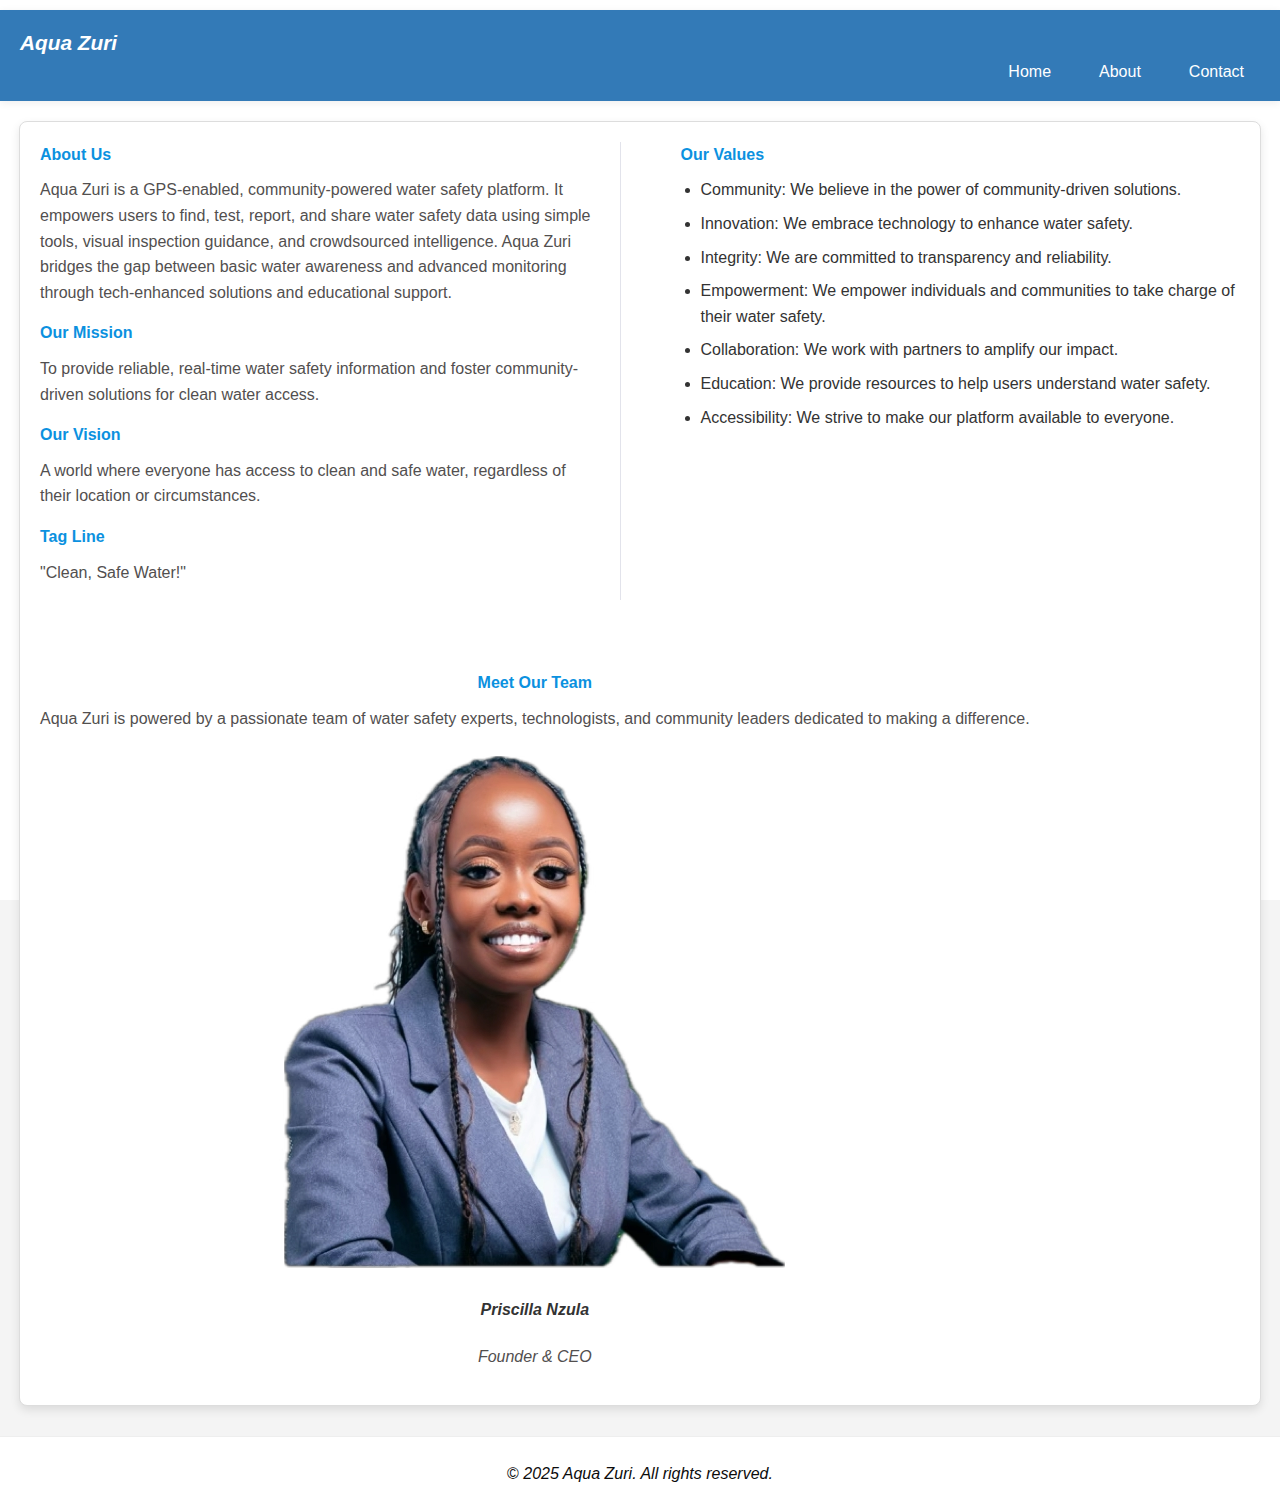
<file: about.html>
<!DOCTYPE html>
<html lang="en">

<head>
    <meta charset="UTF-8">
    <meta name="viewport" content="width=device-width, initial-scale=1.0">
    <title>About</title>
    <link rel="stylesheet" href="styles.css">

</head>

<body>
    <header>
        <div class="header-bar">
            <div class="logo">
                <a href="index.html"><i>Aqua Zuri</i></a>
            </div>
            <div class="hamburger" id="hamburger-menu">
                <div class="bar"></div>
                <div class="bar"></div>
                <div class="bar"></div>
            </div>
        </div>
        <nav>
            <ul class="nav-links">
                <li><a href=" index.html">Home</a></li>
                <li><a href="/about.html">About</a></li>
                <li><a href="/contact.html">Contact</a></li>
            </ul>
        </nav>
    </header>
    <div class="info-container" id="about">
        <div class="left-section">
            <h1>About Us</h1>
            <p>
                Aqua Zuri is a GPS-enabled, community-powered water safety platform. It empowers users to find,
                test, report, and share water safety data using simple tools, visual inspection guidance, and
                crowdsourced intelligence. Aqua Zuri bridges the gap between basic water awareness and advanced
                monitoring
                through tech-enhanced solutions and educational support.
            </p>
            <h2>Our Mission</h2>
            <p>
                To provide reliable, real-time water safety information and foster community-driven solutions
                for clean water access.
            </p>
            <h2>Our Vision</h2>
            <p>
                A world where everyone has access to clean and safe water, regardless of their location or
                circumstances.
            </p>
            <h2>Tag Line</h2>
            <p>
                "Clean, Safe Water!"
            </p>
        </div>
        <div class="right-section">
            <div class="our-values">
                <h2>Our Values</h2>
                <ul>
                    <li>Community: We believe in the power of community-driven solutions.</li>
                    <li>Innovation: We embrace technology to enhance water safety.</li>
                    <li>Integrity: We are committed to transparency and reliability.</li>
                    <li>Empowerment: We empower individuals and communities to take charge of their water
                        safety.</li>
                    <li>Collaboration: We work with partners to amplify our impact.</li>
                    <li>Education: We provide resources to help users understand water safety.</li>
                    <li>Accessibility: We strive to make our platform available to everyone.</li>
                </ul>
            </div>
        </div>
        <div class="meet-our-team">
            <h2>Meet Our Team</h2>
            <p>
                Aqua Zuri is powered by a passionate team of water safety experts, technologists, and community
                leaders dedicated to making a difference.
            </p>
            <img src="images/PhotoPic.webp" alt="Aqua Zuri Team" class="team-image">
            <h4><i>Priscilla Nzula</i></h4>
            <p><i>Founder & CEO</i></p>
        </div>
    </div>
    <footer>
        <p>&copy; <i>2025 Aqua Zuri. All rights reserved.</i></p>
    </footer>
    <script src="script.js"></script>

</body>

</html>
</file>
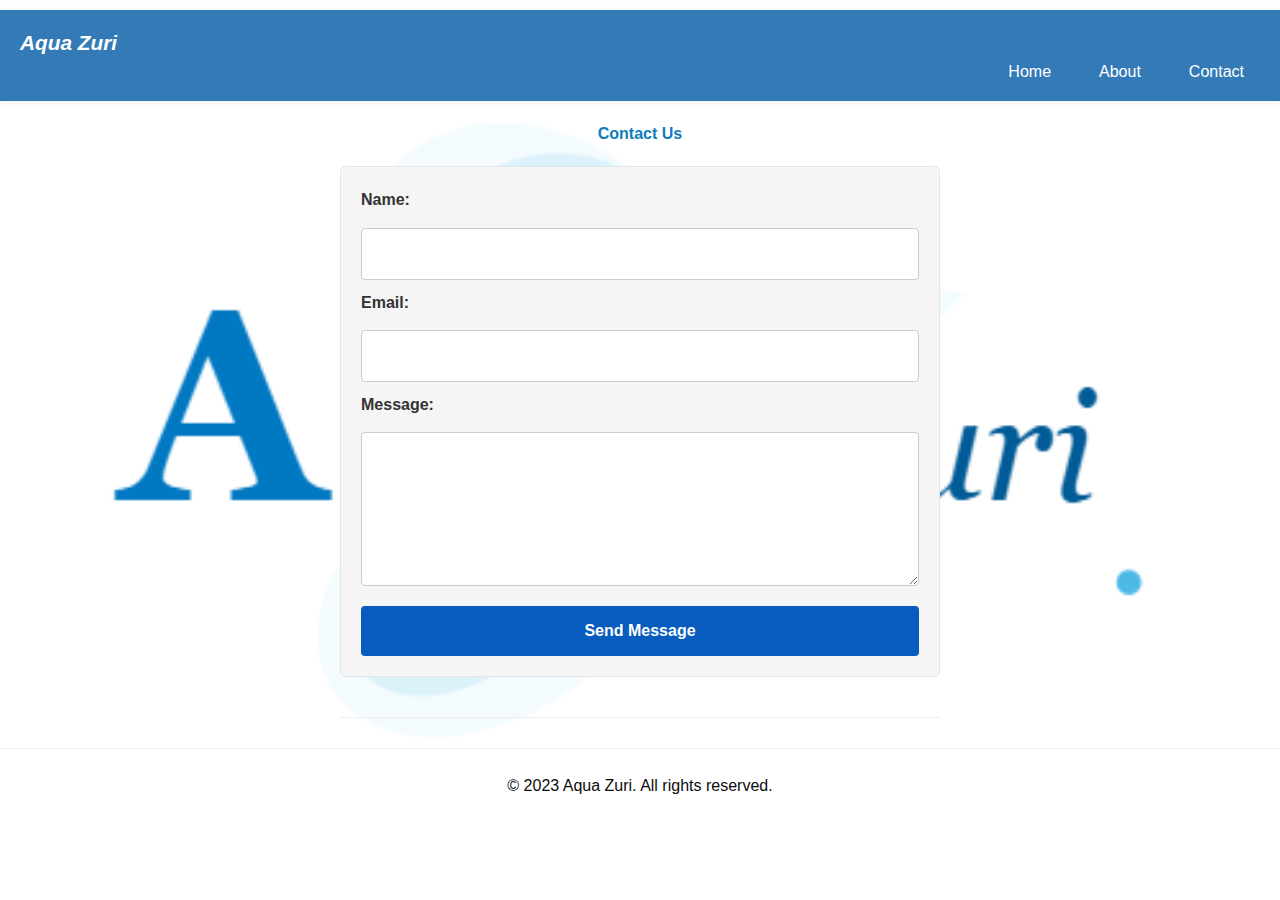
<file: contact.html>
<!DOCTYPE html>
<html lang="en">

<head>
    <meta charset="UTF-8">
    <meta name="viewport" content="width=device-width, initial-scale=1.0">
    <title>Contact</title>
    <link rel="stylesheet" href="styles.css">
</head>

<body>

    <header>
        <div class="header-bar">
            <div class="logo">
                <a href="index.html"><i>Aqua Zuri</i></a>
            </div>
            <div class="hamburger" id="hamburger-menu">
                <div class="bar"></div>
                <div class="bar"></div>
                <div class="bar"></div>
            </div>
        </div>
        <nav>
            <ul class="nav-links">
                <li><a href=" index.html">Home</a></li>
                <li><a href="/about.html">About</a></li>

                <li><a href="#contact" target="_blank">Contact</a></li>
            </ul>
        </nav>
    </header>


    <section id="contact">
        <h1>Contact Us</h1>
        <form action="https://formsubmit.co/danielpriscilla61@gmail.com" method="POST">
            <label for="contact-name">Name:</label>
            <input type="text" id="contact-name" name="name" required>

            <label for="contact-email">Email:</label>
            <input type="email" id="contact-email" name="email" required>

            <label for="contact-message">Message:</label>
            <textarea id="contact-message" name="message" rows="5" required></textarea>

            <button type="submit">Send Message</button>
        </form>
    </section>
    <footer>
        <p>&copy; 2023 Aqua Zuri. All rights reserved.</p>
    </footer>
    <script src="script.js"></script>
</body>

</html>
</file>
<file: styles.css>
/* Aqua Stylesheet - Cleaned & Optimized */

/* CSS Variables for easy color management */
:root {
  --primary: #337ab7;
  --primary-dark: #23527c;
  --accent: #0b91df;
  --accent-dark: #064ba5;
  --light-bg: #f4f4f4;
  --error: #ff3860;
  --footer: #156fbe;
  --footer-dark: #23527c;
}

/* Basic Reset */
body,
h1,
h2,
h3,
p,
ul,
li,
form,
label,
input,
textarea,
button {
  margin: 0;
  padding: 0;
  border: 0;
  font-size: 100%;
  font: inherit;
  vertical-align: baseline;
  box-sizing: border-box;
}

body {
  font-family: Arial, sans-serif;
  line-height: 1.6;
  background: var(--light-bg) url("images/Logo.png") no-repeat center center
    fixed;
  background-size: cover;
  overflow-x: hidden;
  color: #333;
  padding-top: 10px;
}

header {
  background-color: var(--primary);
  color: white;
  padding: 1rem 0;
  width: 100%;
  z-index: 100;
  box-shadow: 0 2px 8px rgba(0, 0, 0, 0.07);
}

.header-bar {
  display: flex;
  justify-content: space-between;
  align-items: center;
  padding: 0 20px;
}

nav {
  display: flex;
  justify-content: space-between;
  align-items: center;
  padding: 0 20px;
  max-width: 100%;
  margin: 0 auto;
}

.logo {
  margin-right: auto;
}
.logo a {
  color: white;
  text-decoration: none;
  font-weight: bold;
  font-style: italic;
  font-size: 1.3rem;
}

.nav-links {
  list-style: none;
  display: flex;
  gap: 1rem;
  margin-left: auto;
}
.nav-links li a {
  color: white;
  text-decoration: none;
  padding: 0.5rem 1rem;
  border-radius: 5px;
  transition: background-color 0.3s ease;
}
.nav-links li a:hover {
  background-color: rgba(255, 255, 255, 0.1);
}

/* Mobile Menu Styles */
.mobile-menu-toggle {
  display: none;
  background: none;
  border: none;
  color: white;
  font-size: 1.5rem;
  cursor: pointer;
  padding: 5px;
}

/* Hamburger styles (merged, deduped) */
.hamburger {
  display: none;
  flex-direction: column;
  cursor: pointer;
  width: 32px;
  height: 32px;
  justify-content: center;
  align-items: center;
  gap: 6px;
  z-index: 300;
  background: transparent;
  border: none;
  position: absolute;
  right: 20px;
  top: 18px;
}
.hamburger .bar {
  width: 24px;
  height: 3px;
  background: #f1f5f8;
  border-radius: 2px;
  transition: all 0.3s ease;
}

/* Main Content */
main {
  padding: 20px;
  max-width: 1200px;
  margin: 20px auto;
  background-color: white;
  border-radius: 8px;
  box-shadow: 0 0 10px rgba(0, 0, 0, 0.1);
}

section {
  padding: 20px 0;
  border-bottom: 1px solid #eee;
}
section:last-child {
  border-bottom: none;
}

/* Hero Section */
.hero {
  text-align: center;
  padding: 40px 10px 30px 10px;
  background: rgba(255, 255, 255, 0.85);
  border-radius: 10px;
  margin: 20px auto;
  max-width: 700px;
  animation: fadeIn 0.8s ease-out;
}
.hero-image {
  max-width: 180px;
  width: 60vw;
  height: auto;
  margin-bottom: 18px;
  border-radius: 8px;
  box-shadow: 0 2px 8px rgba(11, 145, 223, 0.08);
}
.hero h1 {
  font-size: 2rem;
  margin-bottom: 12px;
  color: var(--accent);
  font-style: italic;
}
.hero p {
  font-size: 1.1rem;
  color: #363131;
  margin-bottom: 2rem;
}

/* Unified Button Styles */
.cta-button,
.hero .btn,
.hero .btn-primary,
form button[type="submit"],
.restricted-container button,
.restricted-container .btn.btn-primary,
.footer-btn {
  display: inline-block;
  padding: 12px 28px;
  font-size: 1.1rem;
  background: var(--primary);
  color: #fff;
  border: none;
  border-radius: 6px;
  font-weight: bold;
  cursor: pointer;
  margin-top: 10px;
  transition: background 0.2s, transform 0.2s;
  text-decoration: none;
}
.cta-button:hover,
.hero .btn:hover,
.hero .btn-primary:hover,
form button[type="submit"]:hover,
.restricted-container button:hover,
.restricted-container .btn.btn-primary:hover,
.footer-btn:hover {
  background: var(--primary-dark);
  transform: translateY(-2px);
}

/* Map & Features Section */
.map-and-features {
  padding: 20px;
  background-color: white;
  border-radius: 8px;
  box-shadow: 0 4px 10px rgba(0, 0, 0, 0.1);
  margin: 20px 0;
  animation: fadeIn 0.8s ease-out;
}
.map-features-wrapper {
  display: flex;
  flex-wrap: wrap;
  gap: 30px;
}
.map-container,
.features-container {
  flex: 1 1 45%;
}
.map-container {
  background-color: white;
  padding: 10px;
  border-radius: 8px;
}
#map {
  height: 400px;
  width: 100%;
  border-radius: 8px;
  margin-top: 10px;
  box-shadow: 0 0 10px rgba(0, 0, 0, 0.1);
}
.features-container {
  display: flex;
  flex-direction: column;
  justify-content: flex-start;
  padding: 10px;
}
.features-container h2 {
  margin-bottom: 10px;
  color: var(--accent);
  font-weight: bold;
}
.features-container ul {
  padding-left: 20px;
}
.roman-numeral {
  color: var(--accent);
  font-weight: bold;
  font-size: 0.9rem;
  margin-right: 5px;
}

/* Get Started Section */
.get-started {
  background-color: white;
  padding: 30px;
  border-radius: 8px;
  margin-top: 2rem;
  text-align: center;
  animation: fadeIn 0.8s ease-out;
}
.steps-container {
  display: flex;
  justify-content: space-around;
  flex-wrap: wrap;
  margin-top: 1rem;
}
.step {
  text-align: center;
  margin-bottom: 1rem;
  max-width: 300px;
  padding: 15px;
  border-radius: 8px;
  transition: transform 0.3s ease, box-shadow 0.3s ease;
  animation: slideIn 0.6s ease-out;
}
.step:hover {
  transform: translateY(-5px);
  box-shadow: 0 5px 15px rgba(0, 0, 0, 0.1);
}
.step-number {
  background-color: var(--primary);
  color: white;
  width: 40px;
  height: 40px;
  border-radius: 50%;
  display: flex;
  align-items: center;
  justify-content: center;
  margin: 0 auto 15px;
  font-size: 1.2rem;
  font-weight: bold;
}

/* Info Container */
.info-container {
  display: flex;
  flex-wrap: wrap;
  gap: 40px;
  margin: 20px auto;
  padding: 20px;
  background-color: white;
  border: 1px solid #ddd;
  border-radius: 8px;
  box-shadow: 0 4px 10px rgba(0, 0, 0, 0.1);
  max-width: 1200px;
  animation: fadeIn 0.8s ease-out;
}
.left-section {
  flex: 1;
  min-width: 350px;
  padding-right: 20px;
  border-right: 1px solid #e2e3eb;
}
.right-section {
  flex: 1;
  min-width: 350px;
  padding-left: 20px;
}
.info-container h1,
.info-container h2,
.info-container h3 {
  color: var(--accent);
  font-weight: bold;
  margin-bottom: 10px;
}
.info-container p {
  margin-bottom: 15px;
  line-height: 1.6;
  color: #524f4f;
}
.our-values ul {
  list-style-type: disc;
  padding-left: 20px;
}
.our-values li {
  margin-bottom: 8px;
  transition: transform 0.2s ease;
}
.our-values li:hover {
  transform: translateX(5px);
}
.meet-our-team {
  text-align: center;
  margin-top: 30px;
}
.meet-our-team img {
  max-width: 100%;
  border-radius: 8px;
  margin-top: 10px;
  transition: transform 0.3s ease;
}
.meet-our-team img:hover {
  transform: scale(1.05);
}

/* Forms */
form {
  max-width: 600px;
  margin: 20px auto;
  padding: 20px;
  border: 1px solid #e5e6eb;
  border-radius: 5px;
  background-color: whitesmoke;
  display: flex;
  flex-direction: column;
  gap: 10px;
  transition: box-shadow 0.3s ease;
}
form:hover {
  box-shadow: 0 5px 15px rgba(0, 0, 0, 0.1);
}
form label {
  font-weight: bold;
  margin-bottom: 5px;
}
form input,
form textarea {
  padding: 12px;
  border: 1px solid #ccc;
  border-radius: 4px;
  font-size: 1rem;
  transition: border-color 0.3s ease, box-shadow 0.3s ease;
}
form input:focus,
form textarea:focus {
  border-color: var(--primary);
  box-shadow: 0 0 5px rgba(51, 122, 183, 0.5);
  outline: none;
}
form textarea {
  resize: vertical;
  min-height: 100px;
}
form button[type="submit"] {
  background: #085cbd;
  color: white;
  padding: 12px 15px;
  border: none;
  border-radius: 4px;
  cursor: pointer;
  font-size: 1rem;
  transition: background-color 0.3s ease, transform 0.2s ease;
}
form button[type="submit"]:hover {
  background: #043897;
  transform: translateY(-2px);
}

/* Sign-in Section */
#sign-in {
  padding: 20px;
  background-color: white;
  border: 1px solid #cce0ff;
  border-radius: 8px;
  margin-top: 20px;
  box-shadow: 0 4px 10px rgba(0, 0, 0, 0.1);
  max-width: 600px;
  margin-left: auto;
  margin-right: auto;
  text-align: left;
  display: block;
}

#sign-in form {
  /* display: flex; */
  flex-direction: column;
  gap: 10px;
  background: none;
  border: none;
  box-shadow: none;
  padding: 0;
  /* margin: 0; */
}
#sign-in button[type="submit"],
#sign-in .btn.btn-primary {
  margin-top: 10px;
  width: 100%;
}
#show-register-btn,
#hide-register-btn {
  background: var(--primary);
  color: #fff;
  border: none;
  border-radius: 5px;
  font-weight: bold;
  cursor: pointer;
  padding: 12px 0;
  font-size: 1rem;
  transition: background 0.2s, transform 0.2s;
  margin-bottom: 0;
}
#show-register-btn:hover,
#hide-register-btn:hover {
  background: var(--primary-dark);
  transform: translateY(-2px);
}
#register-form {
  display: none;
  margin-top: 24px;
}

/* Public/Restricted Content Toggle */
#public-content,
#restricted-content {
  opacity: 1;
  transition: opacity 0.3s;
}
.hide {
  opacity: 0;
  pointer-events: none;
}
#public-content {
  display: block;
}
#public-content[data-signed-in="true"] {
  display: none;
}
#restricted-content {
  display: none;
}
#restricted-content[data-signed-in="false"] {
  display: none;
}
#restricted-content[data-signed-in="true"] {
  display: block;
}

/* Restricted Content Display */
.restricted-container {
  background: #fff;
  border-radius: 10px;
  box-shadow: 0 2px 12px rgba(11, 145, 223, 0.08);
  margin: 32px auto;
  padding: 32px 24px;
  max-width: 700px;
  width: 95%;
  transition: box-shadow 0.2s;
}
.restricted-container:hover {
  box-shadow: 0 5px 20px rgba(11, 145, 223, 0.15);
}
.restricted-container h1,
.restricted-container h2 {
  color: var(--accent);
  margin-bottom: 1rem;
  font-weight: bold;
}
.restricted-container ul,
.restricted-container ol {
  margin: 1em 0 1.5em 1.5em;
  padding-left: 1.2em;
}
.restricted-container li {
  margin-bottom: 0.5em;
  line-height: 1.6;
}
.restricted-container p {
  margin-bottom: 1em;
  color: #333;
}
.restricted-container form {
  margin-top: 1.5em;
  display: flex;
  flex-direction: column;
  gap: 12px;
}
.restricted-container label {
  font-weight: bold;
  margin-bottom: 3px;
  color: var(--primary);
  text-align: left;
}
.restricted-container input,
.restricted-container textarea {
  padding: 8px;
  border-radius: 5px;
  border: 1px solid #b3d8f6;
  font-size: 1rem;
  width: 100%;
  box-sizing: border-box;
}

/* Testimonials */
.testimonials {
  padding: 30px 20px;
  animation: fadeIn 0.8s ease-out;
}
.testimonial-slider {
  display: flex;
  flex-direction: column;
  align-items: center;
  border: 1px solid #ddd;
  padding: 20px;
  margin-top: 2rem;
  border-radius: 5px;
  position: relative;
  overflow: hidden;
  background-color: white;
  box-shadow: 0 2px 10px rgba(0, 0, 0, 0.05);
}
.testimonial-slide {
  display: none;
  width: 100%;
  margin: 0 auto;
  vertical-align: top;
  padding: 15px 10px;
  transition: opacity 0.5s ease;
}
.testimonial-slide.active {
  display: block;
  opacity: 1;
}
.testimonial-content {
  text-align: center;
  font-style: italic;
  color: #302e2e;
  margin-bottom: 15px;
  min-height: 100px;
  display: flex;
  flex-direction: column;
  justify-content: center;
}
.testimonial-content p {
  margin-bottom: 15px;
  font-size: 1.1rem;
  line-height: 1.7;
}
.testimonial-content h4 {
  font-style: normal;
  color: #016999;
  font-weight: bold;
  margin-top: 10px;
}
.testimonial-controls {
  text-align: center;
  margin-top: 20px;
  width: 100%;
  display: flex;
  justify-content: center;
  align-items: center;
}
.testimonial-controls button {
  background: none;
  border: none;
  font-size: 1.5rem;
  margin: 0 10px;
  cursor: pointer;
  color: var(--primary);
  transition: color 0.3s ease, transform 0.2s ease;
}
.testimonial-controls button:hover {
  color: var(--accent-dark);
  transform: scale(1.2);
}
.testimonial-indicators {
  display: flex;
  justify-content: center;
  margin: 0 15px;
}
.testimonial-indicators span {
  display: inline-block;
  width: 12px;
  height: 12px;
  border-radius: 50%;
  background-color: #d3d3d3;
  margin: 0 5px;
  cursor: pointer;
  transition: background-color 0.3s ease, transform 0.2s ease;
}
.testimonial-indicators span.active {
  background-color: var(--primary);
  transform: scale(1.2);
}

/* Partners Section */
.partners {
  padding: 32px 0 16px 0;
  background: white;
  border-radius: 8px;
  margin: 40px 0 0 0;
  text-align: center;
  box-shadow: 0 2px 8px rgba(8, 22, 148, 0.03);
  animation: fadeIn 0.8s ease-out;
}
.partners h2 {
  color: var(--accent);
  margin-bottom: 1.5rem;
  font-size: 2rem;
  font-weight: bold;
  letter-spacing: 1px;
}
.partner-category {
  margin-bottom: 2rem;
}
.partner-category h3 {
  color: var(--primary);
  margin-bottom: 0.7rem;
  font-size: 1.15rem;
  font-weight: 600;
  letter-spacing: 0.5px;
}
.partner-logos {
  display: flex;
  justify-content: center;
  align-items: center;
  gap: 32px;
  flex-wrap: wrap;
  margin-bottom: 0.5rem;
}
.partner-logos img {
  max-height: 60px;
  max-width: 140px;
  opacity: 0.8;
  background: #fff;
  border-radius: 8px;
  padding: 8px 16px;
  box-shadow: 0 2px 8px rgba(0, 0, 0, 0.04);
  transition: opacity 0.3s, box-shadow 0.3s, transform 0.3s;
  border: 1px solid #e3eaf3;
}
.partner-logos img:hover {
  opacity: 1;
  box-shadow: 0 4px 16px rgba(11, 145, 223, 0.08);
  border-color: #b3d8f6;
  transform: scale(1.05);
}

/* Contact Section */
#contact,
#contact form,
section#contact,
section:last-of-type {
  text-align: left;
  margin-left: auto;
  margin-right: auto;
  max-width: 600px;
}
section:last-of-type h2,
section:last-of-type p {
  text-align: center;
}
#contact h1 {
  color: #0e7cbb;
  font-weight: bold;
  margin-bottom: 1rem;
  text-align: center;
}

/* Footer */
footer {
  text-align: center;
  padding: 1.5rem 0;
  background-color: white;
  color: rgb(12, 12, 12);
  position: relative;
  bottom: 0;
  width: 100%;
  border-top: 1px solid #eee;
  margin-top: 30px;
}
.footer-btn {
  margin-top: 10px;
  padding: 10px 15px;
  background-color: var(--footer);
  color: white;
  border: none;
  border-radius: 5px;
  cursor: pointer;
  font-weight: bold;
  transition: background 0.3s ease, transform 0.2s ease;
}
.footer-btn:hover {
  background-color: var(--footer-dark);
  transform: translateY(-2px);
}

/* Animation keyframes */
@keyframes fadeIn {
  from {
    opacity: 0;
  }
  to {
    opacity: 1;
  }
}
@keyframes slideIn {
  from {
    transform: translateY(20px);
    opacity: 0;
  }
  to {
    transform: translateY(0);
    opacity: 1;
  }
}

/* Error styling for form validation */
.error {
  border-color: var(--error) !important;
}
.error-message {
  color: var(--error);
  font-size: 0.8rem;
  margin-top: 5px;
}

/* Animation for form submission feedback */
@keyframes shake {
  0%,
  100% {
    transform: translateX(0);
  }
  25% {
    transform: translateX(-5px);
  }
  75% {
    transform: translateX(5px);
  }
}
.form-shake {
  animation: shake 0.4s ease-in-out;
}

/* Accessibility improvements */
button,
a,
input,
textarea {
  outline: none;
}
button:focus,
a:focus,
input:focus,
textarea:focus {
  outline: 2px solid var(--primary);
}
.sr-only {
  position: absolute;
  width: 1px;
  height: 1px;
  padding: 0;
  margin: -1px;
  overflow: hidden;
  clip: rect(0, 0, 0, 0);
  white-space: nowrap;
  border-width: 0;
}

/* Responsive Styles */
@media (max-width: 900px) {
  .map-features-wrapper {
    flex-direction: column;
  }
  .map-container,
  .features-container {
    flex: 1 1 100%;
  }
  #sign-in {
    padding: 12px;
    max-width: 98vw;
  }
  #sign-in button,
  #sign-in input {
    font-size: 1rem;
  }
}
@media (max-width: 768px) {
  .info-container {
    flex-direction: column;
    gap: 20px;
  }
  .left-section,
  .right-section {
    min-width: 100%;
    border: none;
    padding: 0;
  }
  .logo a {
    font-size: 1.2rem;
  }
  nav {
    flex-direction: column;
    align-items: flex-start;
    padding: 0 10px;
  }
  .hamburger {
    display: flex;
  }
  .nav-links {
    flex-direction: column;
    position: fixed;
    right: 0;
    top: 0;
    width: 200px;
    height: 100vh;
    background: var(--primary);
    z-index: 150;
    margin: 0;
    gap: 0;
    border-radius: 0 0 0 16px;
    box-shadow: -2px 2px 8px rgba(0, 0, 0, 0.08);
    transform: translateX(100%);
    transition: transform 0.3s ease;
    padding-top: 60px;
  }
  .nav-links.active {
    transform: translateX(0);
  }
  .nav-links li {
    text-align: center;
    width: 100%;
    margin: 0;
  }
  .nav-links li a {
    display: block;
    width: 100%;
    padding: 1rem 0.5rem;
    border-bottom: 1px solid rgba(255, 255, 255, 0.1);
    color: white;
    text-align: right;
  }
  .steps-container {
    flex-direction: column;
    align-items: center;
  }
  .partner-logos {
    flex-wrap: wrap;
  }
}
@media (max-width: 700px), (max-width: 600px) {
  .testimonial-slide {
    width: 100%;
    margin: 0;
  }
  .testimonial-content {
    min-height: 150px;
  }
}
@media (max-width: 600px) {
  .hero {
    padding: 24px 4vw 18px 4vw;
    max-width: 98vw;
  }
  .hero-image {
    max-width: 120px;
    width: 80vw;
  }
  .hero h1 {
    font-size: 1.3rem;
  }
  .hero p {
    font-size: 1rem;
  }
  .cta-button,
  .hero .btn,
  .hero .btn-primary {
    font-size: 1rem;
    padding: 10px 18px;
  }
  .restricted-container {
    padding: 18px 6px;
    margin: 18px 0;
  }
  .restricted-container h1 {
    font-size: 1.3rem;
  }
  .partners {
    padding: 20px 0 8px 0;
  }
  .partner-logos {
    flex-direction: column;
    gap: 10px;
  }
  .partner-category {
    margin-bottom: 1.2rem;
  }
  form {
    padding: 15px;
  }
  form input,
  form textarea {
    padding: 10px;
  }
  main {
    padding: 10px;
  }
  section {
    padding: 15px 0;
  }
}
</file>
